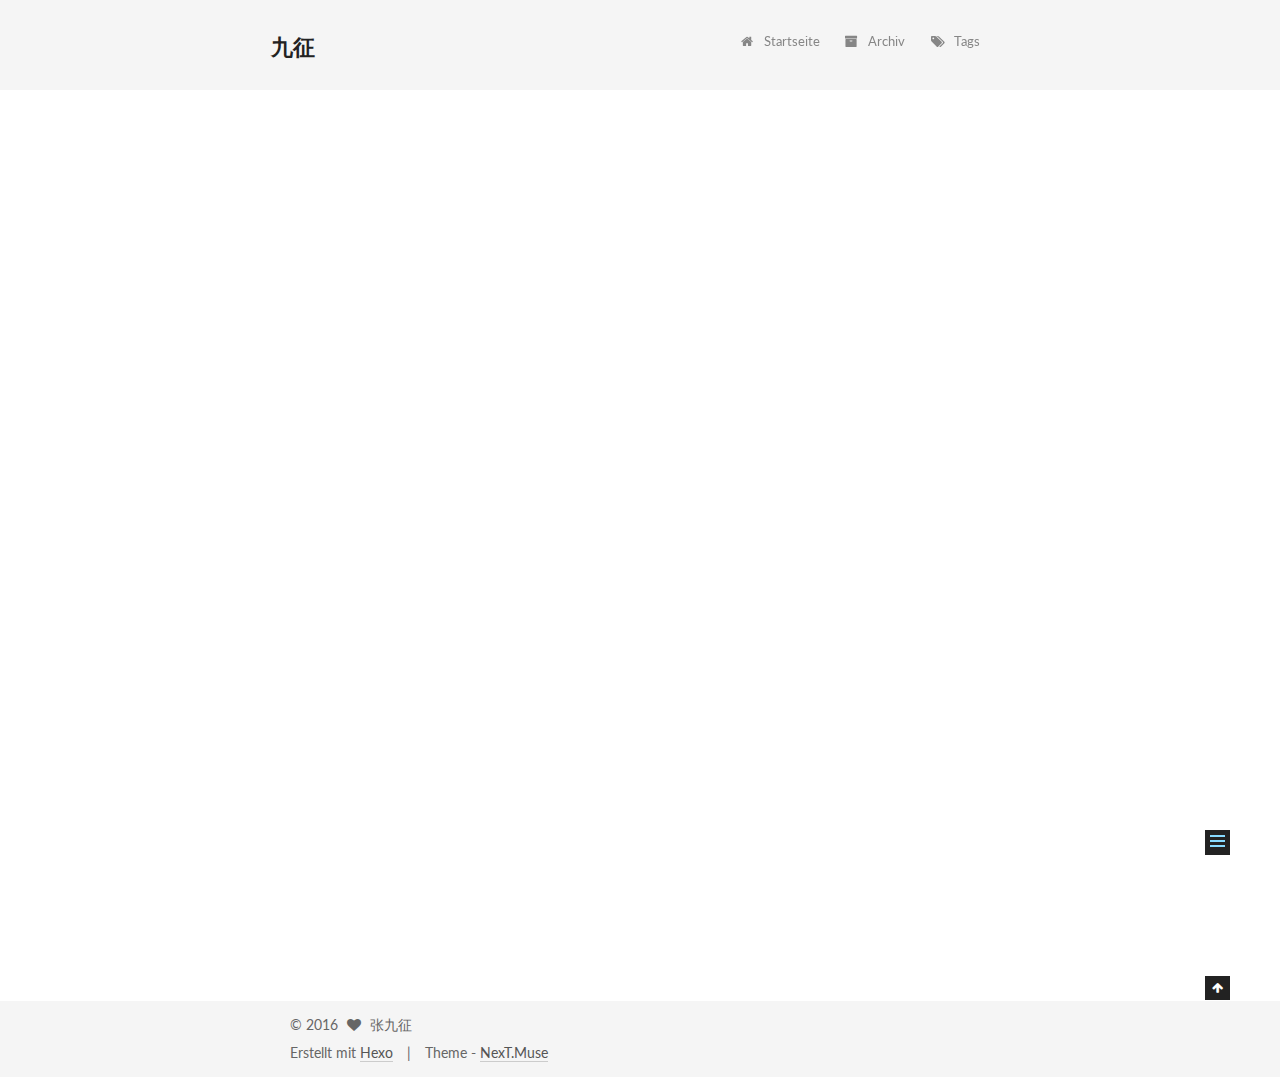
<file: 2016/07/06/react-native/index.html>
<!doctype html>



  


<html class="theme-next muse use-motion">
<head>
  <meta charset="UTF-8"/>
<meta http-equiv="X-UA-Compatible" content="IE=edge,chrome=1" />
<meta name="viewport" content="width=device-width, initial-scale=1, maximum-scale=1"/>



<meta http-equiv="Cache-Control" content="no-transform" />
<meta http-equiv="Cache-Control" content="no-siteapp" />












  
  
  <link href="/vendors/fancybox/source/jquery.fancybox.css?v=2.1.5" rel="stylesheet" type="text/css" />




  
  
  
  

  
    
    
  

  

  

  

  

  
    
    
    <link href="//fonts.googleapis.com/css?family=Lato:300,300italic,400,400italic,700,700italic&subset=latin,latin-ext" rel="stylesheet" type="text/css">
  






<link href="/vendors/font-awesome/css/font-awesome.min.css?v=4.4.0" rel="stylesheet" type="text/css" />

<link href="/css/main.css?v=5.0.1" rel="stylesheet" type="text/css" />


  <meta name="keywords" content="Hexo, NexT" />








  <link rel="shortcut icon" type="image/x-icon" href="/favicon.ico?v=5.0.1" />






<meta name="description" content="准备工作-安装1、Homebrew&amp;amp;&amp;amp;NodeJSreact-native依赖于NodeJS，可以通过Homebrew安装。MAC环境下brew默认已安装，Homebrew安装命令行如下：
/usr/bin/ruby -e &amp;quot;$(curl -fsSL https://raw.githubusercontent.com/Homebrew/install/master/ins">
<meta property="og:type" content="article">
<meta property="og:title" content="react-native准备工作">
<meta property="og:url" content="http://yoursite.com/2016/07/06/react-native/index.html">
<meta property="og:site_name" content="九征">
<meta property="og:description" content="准备工作-安装1、Homebrew&amp;amp;&amp;amp;NodeJSreact-native依赖于NodeJS，可以通过Homebrew安装。MAC环境下brew默认已安装，Homebrew安装命令行如下：
/usr/bin/ruby -e &amp;quot;$(curl -fsSL https://raw.githubusercontent.com/Homebrew/install/master/ins">
<meta property="og:updated_time" content="2016-07-06T08:40:34.000Z">
<meta name="twitter:card" content="summary">
<meta name="twitter:title" content="react-native准备工作">
<meta name="twitter:description" content="准备工作-安装1、Homebrew&amp;amp;&amp;amp;NodeJSreact-native依赖于NodeJS，可以通过Homebrew安装。MAC环境下brew默认已安装，Homebrew安装命令行如下：
/usr/bin/ruby -e &amp;quot;$(curl -fsSL https://raw.githubusercontent.com/Homebrew/install/master/ins">



<script type="text/javascript" id="hexo.configuration">
  var NexT = window.NexT || {};
  var CONFIG = {
    scheme: 'Muse',
    sidebar: {"position":"left","display":"post"},
    fancybox: true,
    motion: true,
    duoshuo: {
      userId: 0,
      author: 'Author'
    }
  };
</script>




  <link rel="canonical" href="http://yoursite.com/2016/07/06/react-native/"/>

  <title> react-native准备工作 | 九征 </title>
</head>

<body itemscope itemtype="http://schema.org/WebPage" lang="">

  










  
  
    
  

  <div class="container one-collumn sidebar-position-left page-post-detail ">
    <div class="headband"></div>

    <header id="header" class="header" itemscope itemtype="http://schema.org/WPHeader">
      <div class="header-inner"><div class="site-meta ">
  

  <div class="custom-logo-site-title">
    <a href="/"  class="brand" rel="start">
      <span class="logo-line-before"><i></i></span>
      <span class="site-title">九征</span>
      <span class="logo-line-after"><i></i></span>
    </a>
  </div>
  <p class="site-subtitle"></p>
</div>

<div class="site-nav-toggle">
  <button>
    <span class="btn-bar"></span>
    <span class="btn-bar"></span>
    <span class="btn-bar"></span>
  </button>
</div>

<nav class="site-nav">
  

  
    <ul id="menu" class="menu">
      
        
        <li class="menu-item menu-item-home">
          <a href="/" rel="section">
            
              <i class="menu-item-icon fa fa-fw fa-home"></i> <br />
            
            Startseite
          </a>
        </li>
      
        
        <li class="menu-item menu-item-archives">
          <a href="/archives" rel="section">
            
              <i class="menu-item-icon fa fa-fw fa-archive"></i> <br />
            
            Archiv
          </a>
        </li>
      
        
        <li class="menu-item menu-item-tags">
          <a href="/tags" rel="section">
            
              <i class="menu-item-icon fa fa-fw fa-tags"></i> <br />
            
            Tags
          </a>
        </li>
      

      
    </ul>
  

  
</nav>

 </div>
    </header>

    <main id="main" class="main">
      <div class="main-inner">
        <div class="content-wrap">
          <div id="content" class="content">
            

  <div id="posts" class="posts-expand">
    

  
  

  
  
  

  <article class="post post-type-normal " itemscope itemtype="http://schema.org/Article">

    
      <header class="post-header">

        
        
          <h1 class="post-title" itemprop="name headline">
            
            
              
                react-native准备工作
              
            
          </h1>
        

        <div class="post-meta">
          <span class="post-time">
            <span class="post-meta-item-icon">
              <i class="fa fa-calendar-o"></i>
            </span>
            <span class="post-meta-item-text">Veröffentlicht am</span>
            <time itemprop="dateCreated" datetime="2016-07-06T16:11:41+08:00" content="2016-07-06">
              2016-07-06
            </time>
          </span>

          

          
            
          

          

          
          

          
        </div>
      </header>
    


    <div class="post-body" itemprop="articleBody">

      
      

      
        <h2 id="准备工作-安装"><a href="#准备工作-安装" class="headerlink" title="准备工作-安装"></a>准备工作-安装</h2><h4 id="1、Homebrew-amp-amp-NodeJS"><a href="#1、Homebrew-amp-amp-NodeJS" class="headerlink" title="1、Homebrew&amp;&amp;NodeJS"></a>1、Homebrew&amp;&amp;NodeJS</h4><p>react-native依赖于NodeJS，可以通过<a href="http://brew.sh" target="_blank" rel="external">Homebrew</a>安装。MAC环境下brew默认已安装，Homebrew安装命令行如下：</p>
<pre><code>/usr/bin/ruby -e &quot;$(curl -fsSL https://raw.githubusercontent.com/Homebrew/install/master/install)&quot;
</code></pre><p>安装NodeJs，react native依赖NodeJS版本4.0以上，默认Homebrew安装的NodeJS版本为6.0（但是亲测安装NodeJS版本为v4.2.3）</p>
<pre><code>brew install node
</code></pre><h4 id="2、react-native命令行工具"><a href="#2、react-native命令行工具" class="headerlink" title="2、react native命令行工具"></a>2、react native命令行工具</h4><p>react native命令行工具能够方便快捷的新建项目</p>
<pre><code>npm install -g react-native-cli
</code></pre>
      
    </div>

    <div>
      
        
      
    </div>

    <div>
      
        

      
    </div>

    <footer class="post-footer">
      

      

      
      
    </footer>
  </article>



    <div class="post-spread">
      
    </div>
  </div>


          </div>
          


          
  <div class="comments" id="comments">
    
  </div>


        </div>
        
          
  
  <div class="sidebar-toggle">
    <div class="sidebar-toggle-line-wrap">
      <span class="sidebar-toggle-line sidebar-toggle-line-first"></span>
      <span class="sidebar-toggle-line sidebar-toggle-line-middle"></span>
      <span class="sidebar-toggle-line sidebar-toggle-line-last"></span>
    </div>
  </div>

  <aside id="sidebar" class="sidebar">
    <div class="sidebar-inner">

      

      
        <ul class="sidebar-nav motion-element">
          <li class="sidebar-nav-toc sidebar-nav-active" data-target="post-toc-wrap" >
            Inhaltsverzeichnis
          </li>
          <li class="sidebar-nav-overview" data-target="site-overview">
            Übersicht
          </li>
        </ul>
      

      <section class="site-overview sidebar-panel ">
        <div class="site-author motion-element" itemprop="author" itemscope itemtype="http://schema.org/Person">
          <img class="site-author-image" itemprop="image"
               src="/images/avatar.gif"
               alt="张九征" />
          <p class="site-author-name" itemprop="name">张九征</p>
          <p class="site-description motion-element" itemprop="description"></p>
        </div>
        <nav class="site-state motion-element">
          <div class="site-state-item site-state-posts">
            <a href="/archives">
              <span class="site-state-item-count">1</span>
              <span class="site-state-item-name">Artikel</span>
            </a>
          </div>

          

          

        </nav>

        

        <div class="links-of-author motion-element">
          
        </div>

        
        

        
        

      </section>

      
        <section class="post-toc-wrap motion-element sidebar-panel sidebar-panel-active">
          <div class="post-toc">
            
              
            
            
              <div class="post-toc-content"><ol class="nav"><li class="nav-item nav-level-2"><a class="nav-link" href="#准备工作-安装"><span class="nav-number">1.</span> <span class="nav-text">准备工作-安装</span></a><ol class="nav-child"><li class="nav-item nav-level-4"><a class="nav-link" href="#1、Homebrew-amp-amp-NodeJS"><span class="nav-number">1.0.1.</span> <span class="nav-text">1、Homebrew&&NodeJS</span></a></li><li class="nav-item nav-level-4"><a class="nav-link" href="#2、react-native命令行工具"><span class="nav-number">1.0.2.</span> <span class="nav-text">2、react native命令行工具</span></a></li></ol></li></ol></li></ol></div>
            
          </div>
        </section>
      

    </div>
  </aside>


        
      </div>
    </main>

    <footer id="footer" class="footer">
      <div class="footer-inner">
        <div class="copyright" >
  
  &copy; 
  <span itemprop="copyrightYear">2016</span>
  <span class="with-love">
    <i class="fa fa-heart"></i>
  </span>
  <span class="author" itemprop="copyrightHolder">张九征</span>
</div>

<div class="powered-by">
  Erstellt mit  <a class="theme-link" href="http://hexo.io">Hexo</a>
</div>

<div class="theme-info">
  Theme -
  <a class="theme-link" href="https://github.com/iissnan/hexo-theme-next">
    NexT.Muse
  </a>
</div>

        

        
      </div>
    </footer>

    <div class="back-to-top">
      <i class="fa fa-arrow-up"></i>
    </div>
  </div>

  

<script type="text/javascript">
  if (Object.prototype.toString.call(window.Promise) !== '[object Function]') {
    window.Promise = null;
  }
</script>









  



  
  <script type="text/javascript" src="/vendors/jquery/index.js?v=2.1.3"></script>

  
  <script type="text/javascript" src="/vendors/fastclick/lib/fastclick.min.js?v=1.0.6"></script>

  
  <script type="text/javascript" src="/vendors/jquery_lazyload/jquery.lazyload.js?v=1.9.7"></script>

  
  <script type="text/javascript" src="/vendors/velocity/velocity.min.js?v=1.2.1"></script>

  
  <script type="text/javascript" src="/vendors/velocity/velocity.ui.min.js?v=1.2.1"></script>

  
  <script type="text/javascript" src="/vendors/fancybox/source/jquery.fancybox.pack.js?v=2.1.5"></script>


  


  <script type="text/javascript" src="/js/src/utils.js?v=5.0.1"></script>

  <script type="text/javascript" src="/js/src/motion.js?v=5.0.1"></script>



  
  

  
  <script type="text/javascript" src="/js/src/scrollspy.js?v=5.0.1"></script>
<script type="text/javascript" src="/js/src/post-details.js?v=5.0.1"></script>



  


  <script type="text/javascript" src="/js/src/bootstrap.js?v=5.0.1"></script>



  



  




  
  
  

  

  

</body>
</html>
</file>
<file: css/main.css>
/* normalize.css v3.0.2 | MIT License | git.io/normalize */
html {
  font-family: sans-serif; /* 1 */
  -ms-text-size-adjust: 100%; /* 2 */
  -webkit-text-size-adjust: 100%; /* 2 */
}
body {
  margin: 0;
}
article,
aside,
details,
figcaption,
figure,
footer,
header,
hgroup,
main,
menu,
nav,
section,
summary {
  display: block;
}
audio,
canvas,
progress,
video {
  display: inline-block; /* 1 */
  vertical-align: baseline; /* 2 */
}
audio:not([controls]) {
  display: none;
  height: 0;
}
[hidden],
template {
  display: none;
}
a {
  background-color: transparent;
}
a:active,
a:hover {
  outline: 0;
}
abbr[title] {
  border-bottom: 1px dotted;
}
b,
strong {
  font-weight: bold;
}
dfn {
  font-style: italic;
}
h1 {
  font-size: 2em;
  margin: 0.67em 0;
}
mark {
  background: #ff0;
  color: #000;
}
small {
  font-size: 80%;
}
sub,
sup {
  font-size: 75%;
  line-height: 0;
  position: relative;
  vertical-align: baseline;
}
sup {
  top: -0.5em;
}
sub {
  bottom: -0.25em;
}
img {
  border: 0;
}
svg:not(:root) {
  overflow: hidden;
}
figure {
  margin: 1em 40px;
}
hr {
  -moz-box-sizing: content-box;
  box-sizing: content-box;
  height: 0;
}
pre {
  overflow: auto;
}
code,
kbd,
pre,
samp {
  font-family: monospace, monospace;
  font-size: 1em;
}
button,
input,
optgroup,
select,
textarea {
  color: inherit; /* 1 */
  font: inherit; /* 2 */
  margin: 0; /* 3 */
}
button {
  overflow: visible;
}
button,
select {
  text-transform: none;
}
button,
html input[type="button"],
input[type="reset"],
input[type="submit"] {
  -webkit-appearance: button; /* 2 */
  cursor: pointer; /* 3 */
}
button[disabled],
html input[disabled] {
  cursor: default;
}
button::-moz-focus-inner,
input::-moz-focus-inner {
  border: 0;
  padding: 0;
}
input {
  line-height: normal;
}
input[type="checkbox"],
input[type="radio"] {
  box-sizing: border-box; /* 1 */
  padding: 0; /* 2 */
}
input[type="number"]::-webkit-inner-spin-button,
input[type="number"]::-webkit-outer-spin-button {
  height: auto;
}
input[type="search"] {
  -webkit-appearance: textfield; /* 1 */
  -moz-box-sizing: content-box;
  -webkit-box-sizing: content-box; /* 2 */
  box-sizing: content-box;
}
input[type="search"]::-webkit-search-cancel-button,
input[type="search"]::-webkit-search-decoration {
  -webkit-appearance: none;
}
fieldset {
  border: 1px solid #c0c0c0;
  margin: 0 2px;
  padding: 0.35em 0.625em 0.75em;
}
legend {
  border: 0; /* 1 */
  padding: 0; /* 2 */
}
textarea {
  overflow: auto;
}
optgroup {
  font-weight: bold;
}
table {
  border-collapse: collapse;
  border-spacing: 0;
}
td,
th {
  padding: 0;
}
::selection {
  background: #262a30;
  color: #fff;
}
body {
  position: relative;
  font-family: 'Lato', "PingFang SC", "Microsoft YaHei", sans-serif;
  font-size: 14px;
  line-height: 2;
  color: #555;
  background: #fff;
}
@media (max-width: 767px) {
  body {
    padding-right: 0 !important;
  }
}
@media (min-width: 768px) and (max-width: 991px) {
  body {
    padding-right: 0 !important;
  }
}
@media (min-width: 1600px) {
  body {
    font-size: 16px;
  }
}
h1,
h2,
h3,
h4,
h5,
h6 {
  margin: 0;
  padding: 0;
  font-weight: bold;
  line-height: 1.5;
  font-family: 'Lato', "PingFang SC", "Microsoft YaHei", sans-serif;
}
h2,
h3,
h4,
h5,
h6 {
  margin: 20px 0 15px;
}
h1 {
  font-size: 24px;
}
@media (max-width: 767px) {
  h1 {
    font-size: 20px;
  }
}
h2 {
  font-size: 22px;
}
@media (max-width: 767px) {
  h2 {
    font-size: 18px;
  }
}
h3 {
  font-size: 20px;
}
@media (max-width: 767px) {
  h3 {
    font-size: 16px;
  }
}
h4 {
  font-size: 18px;
}
@media (max-width: 767px) {
  h4 {
    font-size: 14px;
  }
}
h5 {
  font-size: 16px;
}
@media (max-width: 767px) {
  h5 {
    font-size: 12px;
  }
}
h6 {
  font-size: 14px;
}
@media (max-width: 767px) {
  h6 {
    font-size: 10px;
  }
}
p {
  margin: 0 0 25px 0;
}
a {
  color: #555;
  text-decoration: none;
  border-bottom: 1px solid #999;
  word-wrap: break-word;
}
a:hover {
  color: #222;
  border-bottom-color: #222;
}
ul {
  list-style: none;
}
blockquote {
  margin: 0;
  padding: 0;
}
img {
  display: block;
  margin: auto;
  max-width: 100%;
  height: auto;
}
hr {
  margin: 40px 0;
  height: 3px;
  border: none;
  background-color: #ddd;
  background-image: repeating-linear-gradient(-45deg, #fff, #fff 4px, transparent 4px, transparent 8px);
}
blockquote {
  padding: 0 15px;
  color: #666;
  border-left: 4px solid #ddd;
}
blockquote cite::before {
  content: "-";
  padding: 0 5px;
}
dt {
  font-weight: 700;
}
dd {
  margin: 0;
  padding: 0;
}
.text-left {
  text-align: left;
}
.text-center {
  text-align: center;
}
.text-right {
  text-align: right;
}
.text-justify {
  text-align: justify;
}
.text-nowrap {
  white-space: nowrap;
}
.text-lowercase {
  text-transform: lowercase;
}
.text-uppercase {
  text-transform: uppercase;
}
.text-capitalize {
  text-transform: capitalize;
}
.center-block {
  display: block;
  margin-left: auto;
  margin-right: auto;
}
.clearfix:before,
.clearfix:after {
  content: " ";
  display: table;
}
.clearfix:after {
  clear: both;
}
.pullquote {
  width: 45%;
}
.pullquote.left {
  float: left;
  margin-left: 5px;
  margin-right: 10px;
}
.pullquote.right {
  float: right;
  margin-left: 10px;
  margin-right: 5px;
}
.affix.affix.affix {
  position: fixed;
}
.translation {
  margin-top: -20px;
  font-size: 14px;
  color: #999;
}
.scrollbar-measure {
  width: 100px;
  height: 100px;
  overflow: scroll;
  position: absolute;
  top: -9999px;
}
.use-motion .motion-element {
  opacity: 0;
}
#local-search-input {
  padding: 3px;
  border: none;
  text-indent: 14px;
  border-radius: 0;
  width: 140px;
  outline: none;
  border-bottom: 1px solid #999;
  background: inherit;
  opacity: 0.5;
}
#local-search-input:focus {
  opacity: 1;
}
.search-icon {
  position: absolute;
  top: 9px;
}
table {
  margin: 20px 0;
  width: 100%;
  border-collapse: collapse;
  border-spacing: 0;
  border: 1px solid #ddd;
  font-size: 14px;
  table-layout: fixed;
  word-wrap: break-all;
}
table>tbody>tr:nth-of-type(odd) {
  background-color: #f9f9f9;
}
table>tbody>tr:hover {
  background-color: #f5f5f5;
}
caption,
th,
td {
  padding: 8px;
  text-align: left;
  vertical-align: middle;
  font-weight: normal;
}
th,
td {
  border-bottom: 3px solid #ddd;
  border-right: 1px solid #eee;
}
th {
  padding-bottom: 10px;
  font-weight: 700;
}
td {
  border-bottom-width: 1px;
}
html,
body {
  height: 100%;
}
.container {
  position: relative;
  min-height: 100%;
}
.header-inner {
  margin: 0 auto;
  padding: 100px 0 70px;
  width: 700px;
}
@media (min-width: 1600px) {
  .container .header-inner {
    width: 900px;
  }
}
.main {
  padding-bottom: 150px;
}
.main-inner {
  margin: 0 auto;
  width: 700px;
}
@media (min-width: 1600px) {
  .container .main-inner {
    width: 900px;
  }
}
.footer {
  position: absolute;
  left: 0;
  bottom: 0;
  width: 100%;
  min-height: 50px;
}
.footer-inner {
  box-sizing: border-box;
  margin: 20px auto;
  width: 700px;
}
@media (min-width: 1600px) {
  .container .footer-inner {
    width: 900px;
  }
}
pre,
.highlight {
  overflow: auto;
  margin: 20px 0;
  padding: 15px;
  font-size: 13px;
  color: #4d4d4c;
  background: #f7f7f7;
  line-height: 1.6;
}
pre,
code {
  font-family: consolas, Menlo, "PingFang SC", "Microsoft YaHei", monospace;
}
code {
  padding: 2px 4px;
  word-break: break-all;
  color: #555;
  background: #eee;
  border-radius: 4px;
  font-size: 13px;
}
pre code {
  padding: 0;
  color: #4d4d4c;
  background: none;
  text-shadow: none;
}
.highlight pre {
  border: none;
  margin: 0;
  padding: 1px;
}
.highlight table {
  margin: 0;
  width: auto;
  border: none;
}
.highlight td {
  border: none;
  padding: 0;
}
.highlight figcaption {
  font-size: 1em;
  color: #4d4d4c;
  line-height: 1em;
  margin-bottom: 1em;
}
.highlight figcaption:before,
.highlight figcaption:after {
  content: " ";
  display: table;
}
.highlight figcaption:after {
  clear: both;
}
.highlight figcaption a {
  float: right;
  color: #4d4d4c;
}
.highlight figcaption a:hover {
  border-bottom-color: #4d4d4c;
}
.highlight .gutter pre {
  color: #666;
  text-align: right;
  padding-right: 20px;
}
.highlight .line {
  height: 20px;
}
.gist table {
  width: auto;
}
.gist table td {
  border: none;
}
pre .comment {
  color: #8e908c;
}
pre .variable,
pre .attribute,
pre .tag,
pre .regexp,
pre .ruby .constant,
pre .xml .tag .title,
pre .xml .pi,
pre .xml .doctype,
pre .html .doctype,
pre .css .id,
pre .css .class,
pre .css .pseudo {
  color: #c82829;
}
pre .number,
pre .preprocessor,
pre .built_in,
pre .literal,
pre .params,
pre .constant,
pre .command {
  color: #f5871f;
}
pre .ruby .class .title,
pre .css .rules .attribute,
pre .string,
pre .value,
pre .inheritance,
pre .header,
pre .ruby .symbol,
pre .xml .cdata,
pre .special,
pre .number,
pre .formula {
  color: #718c00;
}
pre .title,
pre .css .hexcolor {
  color: #3e999f;
}
pre .function,
pre .python .decorator,
pre .python .title,
pre .ruby .function .title,
pre .ruby .title .keyword,
pre .perl .sub,
pre .javascript .title,
pre .coffeescript .title {
  color: #4271ae;
}
pre .keyword,
pre .javascript .function {
  color: #8959a8;
}
.full-image.full-image.full-image {
  border: none;
  max-width: 100%;
  width: auto;
  margin: 20px auto;
}
@media (min-width: 992px) {
  .full-image.full-image.full-image {
    max-width: none;
    width: 126%;
    margin: 0 -13%;
  }
}
.blockquote-center,
.page-home .post-type-quote blockquote,
.page-post-detail .post-type-quote blockquote {
  position: relative;
  margin: 40px 0;
  padding: 0;
  border-left: none;
  text-align: center;
}
.blockquote-center::before,
.page-home .post-type-quote blockquote::before,
.page-post-detail .post-type-quote blockquote::before,
.blockquote-center::after,
.page-home .post-type-quote blockquote::after,
.page-post-detail .post-type-quote blockquote::after {
  position: absolute;
  content: ' ';
  display: block;
  width: 100%;
  height: 24px;
  opacity: 0.2;
  background-repeat: no-repeat;
  background-position: 0 -6px;
  background-size: 22px 22px;
}
.blockquote-center::before,
.page-home .post-type-quote blockquote::before,
.page-post-detail .post-type-quote blockquote::before {
  top: -20px;
  background-image: url("../images/quote-l.svg");
  border-top: 1px solid #ccc;
}
.blockquote-center::after,
.page-home .post-type-quote blockquote::after,
.page-post-detail .post-type-quote blockquote::after {
  bottom: -20px;
  background-image: url("../images/quote-r.svg");
  border-bottom: 1px solid #ccc;
  background-position: 100% 8px;
}
.blockquote-center p,
.page-home .post-type-quote blockquote p,
.page-post-detail .post-type-quote blockquote p,
.blockquote-center div,
.page-home .post-type-quote blockquote div,
.page-post-detail .post-type-quote blockquote div {
  text-align: center;
}
.post .post-body .group-picture img {
  box-sizing: border-box;
  padding: 0 3px;
  border: none;
}
.post .group-picture-row {
  overflow: hidden;
  margin-top: 6px;
}
.post .group-picture-row:first-child {
  margin-top: 0;
}
.post .group-picture-column {
  float: left;
}
.page-post-detail .post-body .group-picture-column {
  float: none;
  margin-top: 10px;
  width: auto !important;
}
.page-post-detail .post-body .group-picture-column img {
  margin: 0 auto;
}
.page-archive .group-picture-container {
  overflow: hidden;
}
.page-archive .group-picture-row {
  float: left;
}
.page-archive .group-picture-row:first-child {
  margin-top: 6px;
}
.page-archive .group-picture-column {
  max-width: 150px;
  max-height: 150px;
}
.btn {
  display: inline-block;
  padding: 0 20px;
  font-size: 14px;
  color: #fff;
  background: #222;
  border: 2px solid #222;
  text-decoration: none;
  border-radius: 0;
  transition-property: background-color;
  transition-duration: 0.2s;
  transition-timing-function: ease-in-out;
  transition-delay: 0s;
}
.btn:hover,
.post-more-link .btn:hover {
  border-color: #222;
  color: #222;
  background: #fff;
}
.btn-bar {
  display: block;
  width: 22px;
  height: 2px;
  background: #555;
  border-radius: 1px;
}
.btn-bar+.btn-bar {
  margin-top: 4px;
}
.pagination {
  margin: 120px 0 40px;
  text-align: center;
  border-top: 1px solid #eee;
}
.page-number-basic,
.pagination .prev,
.pagination .next,
.pagination .page-number,
.pagination .space {
  display: inline-block;
  position: relative;
  top: -1px;
  margin: 0 10px;
  padding: 0 10px;
  line-height: 30px;
}
@media (max-width: 767px) {
  .page-number-basic,
  .pagination .prev,
  .pagination .next,
  .pagination .page-number,
  .pagination .space {
    margin: 0 5px;
  }
}
.pagination .prev,
.pagination .next,
.pagination .page-number {
  border-bottom: 0;
  border-top: 1px solid #eee;
  transition-property: border-color;
  transition-duration: 0.2s;
  transition-timing-function: ease-in-out;
  transition-delay: 0s;
}
.pagination .prev:hover,
.pagination .next:hover,
.pagination .page-number:hover {
  border-top-color: #222;
}
.pagination .space {
  padding: 0;
  margin: 0;
}
.pagination .prev {
  margin-left: 0;
}
.pagination .next {
  margin-right: 0;
}
.pagination .page-number.current {
  color: #fff;
  background: #ccc;
  border-top-color: #ccc;
}
@media (max-width: 767px) {
  .pagination {
    border-top: none;
  }
  .pagination .prev,
  .pagination .next,
  .pagination .page-number {
    margin-bottom: 10px;
    border-top: 0;
    border-bottom: 1px solid #eee;
  }
  .pagination .prev:hover,
  .pagination .next:hover,
  .pagination .page-number:hover {
    border-bottom-color: #222;
  }
}
.comments {
  margin: 60px 20px 0;
}
.tag-cloud {
  text-align: center;
}
.tag-cloud a {
  display: inline-block;
  margin: 10px;
}
.back-to-top {
  box-sizing: border-box;
  position: fixed;
  bottom: -100px;
  right: 50px;
  z-index: 1050;
  padding: 0 6px;
  width: 25px;
  background: #222;
  font-size: 12px;
  opacity: 1;
  color: #fff;
  cursor: pointer;
  text-align: center;
  -webkit-transform: translateZ(0);
  transition-property: bottom;
  transition-duration: 0.2s;
  transition-timing-function: ease-in-out;
  transition-delay: 0s;
}
@media (max-width: 767px) {
  .back-to-top {
    display: none;
  }
}
@media (min-width: 768px) and (max-width: 991px) {
  .back-to-top {
    display: none;
  }
}
.back-to-top.back-to-top-on {
  bottom: 19px;
}
.header {
  background: #fff;
}
.header-inner {
  position: relative;
}
.headband {
  height: 3px;
  background: #222;
}
.site-meta {
  margin: 0;
  text-align: left;
}
@media (max-width: 767px) {
  .site-meta {
    text-align: center;
  }
}
.brand {
  position: relative;
  display: inline-block;
  padding: 0 40px;
  color: #222;
  background: #222;
  border-bottom: none;
}
.brand:hover {
  color: #222;
}
.logo {
  display: inline-block;
  margin-right: 5px;
  line-height: 36px;
  vertical-align: top;
}
.site-title {
  display: inline-block;
  vertical-align: top;
  line-height: 36px;
  font-size: 20px;
  font-weight: normal;
  font-family: 'Lato', "PingFang SC", "Microsoft YaHei", sans-serif;
}
.site-subtitle {
  margin-top: 10px;
  font-size: 13px;
  color: #999;
}
.use-motion .brand {
  opacity: 0;
}
.use-motion .logo,
.use-motion .site-title,
.use-motion .site-subtitle {
  opacity: 0;
  position: relative;
  top: -10px;
}
.site-nav-toggle {
  display: none;
  position: absolute;
  top: 10px;
  left: 10px;
}
@media (max-width: 767px) {
  .site-nav-toggle {
    display: block;
  }
}
.site-nav-toggle button {
  margin-top: 2px;
  padding: 9px 10px;
  background: transparent;
  border: none;
}
@media (max-width: 767px) {
  .site-nav {
    display: none;
    margin: 0 -10px;
    padding: 0 10px;
    clear: both;
    border-top: 1px solid #ddd;
  }
}
@media (min-width: 768px) and (max-width: 991px) {
  .site-nav {
    display: block !important;
  }
}
@media (min-width: 992px) {
  .site-nav {
    display: block !important;
  }
}
.menu {
  margin-top: 20px;
  padding-left: 0;
  text-align: center;
}
.menu .menu-item {
  display: inline-block;
  margin: 0 10px;
}
@media screen and (max-width: 767px) {
  .menu .menu-item {
    margin-top: 10px;
  }
}
.menu .menu-item a {
  display: block;
  font-size: 13px;
  text-transform: capitalize;
  line-height: inherit;
  border-bottom: 1px solid transparent;
  transition-property: border-color;
  transition-duration: 0.2s;
  transition-timing-function: ease-in-out;
  transition-delay: 0s;
}
.menu .menu-item a:hover {
  border-bottom-color: #222;
}
.menu .menu-item .fa {
  margin-right: 5px;
}
.use-motion .menu-item {
  opacity: 0;
}
.post-body {
  font-family: 'Lato', "PingFang SC", "Microsoft YaHei", sans-serif;
}
@media (max-width: 767px) {
  .post-body {
    word-break: break-word;
  }
}
.post-body .fancybox img {
  display: block !important;
  margin: 0 auto;
  cursor: pointer;
  cursor: zoom-in;
  cursor: -webkit-zoom-in;
}
.post-body .image-caption,
.post-body .figure .caption {
  margin: 10px auto 15px;
  text-align: center;
  font-size: 14px;
  color: #999;
  font-weight: bold;
  line-height: 1;
}
.post-sticky-flag {
  display: inline-block;
  font-size: 16px;
  -ms-transform: rotate(30deg);
  -webkit-transform: rotate(30deg);
  -moz-transform: rotate(30deg);
  -ms-transform: rotate(30deg);
  -o-transform: rotate(30deg);
  transform: rotate(30deg);
}
.posts-expand {
  padding-top: 40px;
}
@media (max-width: 767px) {
  .posts-expand {
    margin: 0 20px;
  }
  .post-body pre,
  .post-body .highlight {
    padding: 10px;
  }
  .post-body pre .gutter pre,
  .post-body .highlight .gutter pre {
    padding-right: 10px;
  }
}
@media (min-width: 992px) {
  .posts-expand .post-body {
    text-align: justify;
  }
}
.posts-expand .post-body h2,
.posts-expand .post-body h3,
.posts-expand .post-body h4,
.posts-expand .post-body h5,
.posts-expand .post-body h6 {
  padding-top: 10px;
}
.posts-expand .post-body h2 .header-anchor,
.posts-expand .post-body h3 .header-anchor,
.posts-expand .post-body h4 .header-anchor,
.posts-expand .post-body h5 .header-anchor,
.posts-expand .post-body h6 .header-anchor {
  float: right;
  margin-left: 10px;
  color: #ccc;
  border-bottom-style: none;
  visibility: hidden;
}
.posts-expand .post-body h2 .header-anchor:hover,
.posts-expand .post-body h3 .header-anchor:hover,
.posts-expand .post-body h4 .header-anchor:hover,
.posts-expand .post-body h5 .header-anchor:hover,
.posts-expand .post-body h6 .header-anchor:hover {
  color: inherit;
}
.posts-expand .post-body h2:hover .header-anchor,
.posts-expand .post-body h3:hover .header-anchor,
.posts-expand .post-body h4:hover .header-anchor,
.posts-expand .post-body h5:hover .header-anchor,
.posts-expand .post-body h6:hover .header-anchor {
  visibility: visible;
}
.posts-expand .post-body ul li {
  list-style: circle;
}
.posts-expand .post-body img {
  box-sizing: border-box;
  margin: auto;
  padding: 3px;
  border: 1px solid #ddd;
}
.posts-expand .fancybox img {
  margin: 0 auto;
}
@media (max-width: 767px) {
  .posts-collapse {
    margin: 0 20px;
  }
  .posts-collapse .post-title,
  .posts-collapse .post-meta {
    display: block;
    width: auto;
    text-align: left;
  }
}
.posts-collapse {
  position: relative;
  z-index: 1010;
  margin-left: 0;
}
.posts-collapse::after {
  content: " ";
  position: absolute;
  top: 20px;
  left: 0;
  margin-left: -2px;
  width: 4px;
  height: 100%;
  background: #f5f5f5;
  z-index: -1;
}
@media (max-width: 767px) {
  .posts-collapse {
    margin: 0 20px;
  }
}
.posts-collapse .collection-title {
  position: relative;
  margin: 60px 0;
}
.posts-collapse .collection-title h2 {
  margin-left: 20px;
}
.posts-collapse .collection-title small {
  color: #bbb;
}
.posts-collapse .collection-title::before {
  content: " ";
  position: absolute;
  left: 0;
  top: 50%;
  margin-left: -4px;
  margin-top: -4px;
  width: 8px;
  height: 8px;
  background: #bbb;
  border-radius: 50%;
}
.posts-collapse .post {
  margin: 30px 0;
}
.posts-collapse .post-header {
  position: relative;
  transition-duration: 0.2s;
  transition-timing-function: ease-in-out;
  transition-delay: 0s;
  transition-property: border;
  border-bottom: 1px dashed #ccc;
}
.posts-collapse .post-header::before {
  content: " ";
  position: absolute;
  left: 0;
  top: 12px;
  width: 6px;
  height: 6px;
  margin-left: -4px;
  background: #bbb;
  border-radius: 50%;
  border: 1px solid #fff;
  transition-duration: 0.2s;
  transition-timing-function: ease-in-out;
  transition-delay: 0s;
  transition-property: background;
}
.posts-collapse .post-header:hover {
  border-bottom-color: #666;
}
.posts-collapse .post-header:hover::before {
  background: #222;
}
.posts-collapse .post-meta {
  position: absolute;
  font-size: 12px;
  left: 20px;
  top: 5px;
}
.posts-collapse .post-comments-count {
  display: none;
}
.posts-collapse .post-title {
  margin-left: 60px;
  font-size: 16px;
  font-weight: normal;
  line-height: inherit;
}
.posts-collapse .post-title::after {
  margin-left: 3px;
  opacity: 0.6;
}
.posts-collapse .post-title a {
  color: #666;
  border-bottom: none;
}
.page-home .post-type-quote .post-header,
.page-post-detail .post-type-quote .post-header,
.page-home .post-type-quote .post-tags,
.page-post-detail .post-type-quote .post-tags {
  display: none;
}
.posts-expand .post-title {
  font-size: 26px;
  text-align: center;
  word-break: break-word;
  font-weight: 400;
}
@media (max-width: 767px) {
  .posts-expand .post-title {
    font-size: 22px;
  }
}
.posts-expand .post-title-link {
  display: inline-block;
  position: relative;
  color: #555;
  border-bottom: none;
  line-height: 1.2;
  vertical-align: top;
}
.posts-expand .post-title-link::before {
  content: "";
  position: absolute;
  width: 100%;
  height: 2px;
  bottom: 0;
  left: 0;
  background-color: #000;
  visibility: hidden;
  -webkit-transform: scaleX(0);
  -moz-transform: scaleX(0);
  -ms-transform: scaleX(0);
  -o-transform: scaleX(0);
  transform: scaleX(0);
  transition-duration: 0.2s;
  transition-timing-function: ease-in-out;
  transition-delay: 0s;
}
.posts-expand .post-title-link:hover::before {
  visibility: visible;
  -webkit-transform: scaleX(1);
  -moz-transform: scaleX(1);
  -ms-transform: scaleX(1);
  -o-transform: scaleX(1);
  transform: scaleX(1);
}
.posts-expand .post-title-link .fa {
  font-size: 16px;
}
.posts-expand .post-meta {
  margin: 3px 0 60px 0;
  color: #999;
  font-family: 'Lato', "PingFang SC", "Microsoft YaHei", sans-serif;
  font-size: 12px;
  text-align: center;
}
.posts-expand .post-meta .post-category-list {
  display: inline-block;
  margin: 0;
  padding: 3px;
}
.posts-expand .post-meta .post-category-list-link {
  color: #999;
}
.post-meta-item-icon {
  display: none;
  margin-right: 3px;
}
@media (min-width: 768px) and (max-width: 991px) {
  .post-meta-item-icon {
    display: inline-block;
  }
}
@media (max-width: 767px) {
  .post-meta-item-icon {
    display: inline-block;
  }
}
@media (min-width: 768px) and (max-width: 991px) {
  .post-meta-item-text {
    display: none;
  }
}
@media (max-width: 767px) {
  .post-meta-item-text {
    display: none;
  }
}
@media (max-width: 767px) {
  .posts-expand .post-comments-count {
    display: none;
  }
}
.post-more-link {
  margin-top: 50px;
}
.post-more-link .btn {
  color: #555;
  font-size: 14px;
  background: transparent;
  border-radius: 0;
  line-height: 2;
}
.posts-expand .post-tags {
  margin-top: 40px;
  text-align: center;
}
.posts-expand .post-tags a {
  display: inline-block;
  margin-right: 10px;
  font-size: 13px;
}
.post-nav {
  overflow: hidden;
  margin-top: 60px;
  padding: 10px;
  white-space: nowrap;
  border-top: 1px solid #eee;
}
.post-nav-item {
  display: inline-block;
  width: 50%;
  white-space: normal;
}
.post-nav-item a {
  position: relative;
  display: inline-block;
  line-height: 25px;
  font-size: 14px;
  color: #555;
  border-bottom: none;
}
.post-nav-item a:hover {
  color: #222;
  border-bottom: none;
}
.post-nav-item a:active {
  top: 2px;
}
.post-nav-item a i {
  font-size: 12px;
}
.post-nav-prev {
  text-align: right;
}
.posts-expand .post-eof {
  display: block;
  margin: 80px auto 60px;
  width: 8%;
  height: 1px;
  background: #ccc;
  text-align: center;
}
.post:last-child .post-eof.post-eof.post-eof {
  display: none;
}
.post-gallery {
  display: table;
  table-layout: fixed;
  width: 100%;
  border-collapse: separate;
}
.post-gallery-row {
  display: table-row;
}
.post-gallery .post-gallery-img {
  display: table-cell;
  text-align: center;
  vertical-align: middle;
  border: none;
}
.post-gallery .post-gallery-img img {
  max-width: 100%;
  max-height: 100%;
  border: none;
}
.fancybox-close,
.fancybox-close:hover {
  border: none;
}
.sidebar {
  position: fixed;
  right: 0;
  top: 0;
  bottom: 0;
  width: 0;
  z-index: 1040;
  box-shadow: inset 0 2px 6px #000;
  background: #222;
  -webkit-transform: translateZ(0);
}
.sidebar a {
  color: #999;
  border-bottom-color: #555;
}
.sidebar a:hover {
  color: #eee;
}
@media (min-width: 768px) and (max-width: 991px) {
  .sidebar {
    display: none !important;
  }
}
@media (max-width: 767px) {
  .sidebar {
    display: none !important;
  }
}
.sidebar-inner {
  position: relative;
  padding: 20px 10px;
  color: #999;
  text-align: center;
}
.sidebar-toggle {
  position: fixed;
  right: 50px;
  bottom: 45px;
  width: 15px;
  height: 15px;
  padding: 5px;
  background: #222;
  line-height: 0;
  z-index: 1050;
  cursor: pointer;
  -webkit-transform: translateZ(0);
}
@media (min-width: 768px) and (max-width: 991px) {
  .sidebar-toggle {
    display: none;
  }
}
@media (max-width: 767px) {
  .sidebar-toggle {
    display: none;
  }
}
.sidebar-toggle-line {
  position: relative;
  display: inline-block;
  vertical-align: top;
  height: 2px;
  width: 100%;
  background: #fff;
  margin-top: 3px;
}
.sidebar-toggle-line:first-child {
  margin-top: 0;
}
.site-author-image {
  display: block;
  margin: 0 auto;
  padding: 2px;
  max-width: 96px;
  height: auto;
  border: 2px solid #333;
}
.site-author-name {
  margin: 5px 0 0;
  text-align: center;
  color: #f5f5f5;
  font-weight: normal;
}
.site-description {
  margin-top: 5px;
  text-align: center;
  font-size: 14px;
  color: #999;
}
.site-state {
  overflow: hidden;
  line-height: 1.4;
  white-space: nowrap;
  text-align: center;
}
.site-state-item {
  display: inline-block;
  padding: 0 15px;
  border-left: 1px solid #333;
}
.site-state-item:first-child {
  border-left: none;
}
.site-state-item a {
  border-bottom: none;
}
.site-state-item-count {
  display: block;
  text-align: center;
  color: inherit;
  font-weight: 600;
  font-size: 18px;
}
.site-state-item-name {
  font-size: 13px;
  color: inherit;
}
.feed-link {
  margin-top: 20px;
}
.feed-link a {
  display: inline-block;
  padding: 0 15px;
  color: #fc6423;
  border: 1px solid #fc6423;
  border-radius: 4px;
}
.feed-link a i {
  color: #fc6423;
  font-size: 14px;
}
.feed-link a:hover {
  color: #fff;
  background: #fc6423;
}
.feed-link a:hover i {
  color: #fff;
}
.links-of-author {
  margin-top: 20px;
}
.links-of-author a {
  display: inline-block;
  vertical-align: middle;
  margin-right: 10px;
  margin-bottom: 10px;
  border-bottom-color: #555;
  font-size: 13px;
}
.links-of-author a:before {
  display: inline-block;
  vertical-align: middle;
  margin-right: 3px;
  content: " ";
  width: 4px;
  height: 4px;
  border-radius: 50%;
  background: #3858be;
}
.links-of-blogroll {
  font-size: 13px;
}
.links-of-blogroll-title {
  margin-top: 20px;
  font-size: 14px;
  font-weight: 600;
}
.links-of-blogroll-list {
  margin: 0;
  padding: 0;
}
.links-of-blogroll-item {
  padding: 2px 10px;
}
.sidebar-nav {
  margin: 0 0 20px;
  padding-left: 0;
}
.sidebar-nav li {
  display: inline-block;
  cursor: pointer;
  border-bottom: 1px solid transparent;
  font-size: 14px;
  color: #555;
}
.sidebar-nav li:hover {
  color: #f5f5f5;
}
.page-post-detail .sidebar-nav-toc {
  padding: 0 5px;
}
.page-post-detail .sidebar-nav-overview {
  margin-left: 10px;
}
.sidebar-nav .sidebar-nav-active {
  color: #87daff;
  border-bottom-color: #87daff;
}
.sidebar-nav .sidebar-nav-active:hover {
  color: #87daff;
}
.sidebar-panel {
  display: none;
}
.sidebar-panel-active {
  display: block;
}
.post-toc-empty {
  font-size: 14px;
  color: #666;
}
.post-toc-wrap {
  overflow: hidden;
}
.post-toc {
  overflow: auto;
}
.post-toc ol {
  margin: 0;
  padding: 0 2px 5px 10px;
  text-align: left;
  list-style: none;
  font-size: 14px;
}
.post-toc ol > ol {
  padding-left: 0;
}
.post-toc ol a {
  transition-duration: 0.2s;
  transition-timing-function: ease-in-out;
  transition-delay: 0s;
  transition-property: all;
  color: #999;
  border-bottom-color: #555;
}
.post-toc ol a:hover {
  color: #ccc;
  border-bottom-color: #ccc;
}
.post-toc .nav-item {
  overflow: hidden;
  text-overflow: ellipsis;
  white-space: nowrap;
  line-height: 1.8;
}
.post-toc .nav .nav-child {
  display: none;
}
.post-toc .nav .active > .nav-child {
  display: block;
}
.post-toc .nav .active-current > .nav-child {
  display: block;
}
.post-toc .nav .active-current > .nav-child > .nav-item {
  display: block;
}
.post-toc .nav .active > a {
  color: #87daff;
  border-bottom-color: #87daff;
}
.post-toc .nav .active-current > a {
  color: #87daff;
}
.post-toc .nav .active-current > a:hover {
  color: #87daff;
}
.footer {
  font-size: 14px;
  color: #999;
}
.footer img {
  border: none;
}
.footer-inner {
  text-align: center;
}
.with-love {
  display: inline-block;
  margin: 0 5px;
}
.powered-by,
.theme-info {
  display: inline-block;
}
.powered-by {
  margin-right: 10px;
}
.powered-by::after {
  content: "|";
  padding-left: 10px;
}
.cc-license {
  margin-top: 10px;
  text-align: center;
}
.cc-license .cc-opacity {
  opacity: 0.7;
  border-bottom: none;
}
.cc-license .cc-opacity:hover {
  opacity: 0.9;
}
.cc-license img {
  display: inline-block;
}
.theme-next #ds-thread #ds-reset {
  color: #555;
}
.theme-next #ds-thread #ds-reset .ds-replybox {
  margin-bottom: 30px;
}
.theme-next #ds-thread #ds-reset .ds-replybox .ds-avatar,
.theme-next #ds-reset .ds-avatar img {
  box-shadow: none;
}
.theme-next #ds-thread #ds-reset .ds-textarea-wrapper {
  border-color: #c7d4e1;
  background: none;
  border-top-right-radius: 3px;
  border-top-left-radius: 3px;
}
.theme-next #ds-thread #ds-reset .ds-textarea-wrapper textarea {
  height: 60px;
}
.theme-next #ds-reset .ds-rounded-top {
  border-radius: 0;
}
.theme-next #ds-thread #ds-reset .ds-post-toolbar {
  box-sizing: border-box;
  border: 1px solid #c7d4e1;
  background: #f6f8fa;
}
.theme-next #ds-thread #ds-reset .ds-post-options {
  height: 40px;
  border: none;
  background: none;
}
.theme-next #ds-thread #ds-reset .ds-toolbar-buttons {
  top: 11px;
}
.theme-next #ds-thread #ds-reset .ds-sync {
  top: 5px;
}
.theme-next #ds-thread #ds-reset .ds-post-button {
  top: 4px;
  right: 5px;
  width: 90px;
  height: 30px;
  border: 1px solid #c5ced7;
  border-radius: 3px;
  background-image: linear-gradient(#fbfbfc, #f5f7f9);
  color: #60676d;
}
.theme-next #ds-thread #ds-reset .ds-post-button:hover {
  background-position: 0 -30px;
  color: #60676d;
}
.theme-next #ds-thread #ds-reset .ds-comments-info {
  padding: 10px 0;
}
.theme-next #ds-thread #ds-reset .ds-sort {
  display: none;
}
.theme-next #ds-thread #ds-reset li.ds-tab a.ds-current {
  border: none;
  background: #f6f8fa;
  color: #60676d;
}
.theme-next #ds-thread #ds-reset li.ds-tab a.ds-current:hover {
  background-color: #e9f0f7;
  color: #60676d;
}
.theme-next #ds-thread #ds-reset li.ds-tab a {
  border-radius: 2px;
  padding: 5px;
}
.theme-next #ds-thread #ds-reset .ds-login-buttons p {
  color: #999;
  line-height: 36px;
}
.theme-next #ds-thread #ds-reset .ds-login-buttons .ds-service-list li {
  height: 28px;
}
.theme-next #ds-thread #ds-reset .ds-service-list a {
  background: none;
  padding: 5px;
  border: 1px solid;
  border-radius: 3px;
  text-align: center;
}
.theme-next #ds-thread #ds-reset .ds-service-list a:hover {
  color: #fff;
  background: #666;
}
.theme-next #ds-thread #ds-reset .ds-service-list .ds-weibo {
  color: #fc9b00;
  border-color: #fc9b00;
}
.theme-next #ds-thread #ds-reset .ds-service-list .ds-weibo:hover {
  background: #fc9b00;
}
.theme-next #ds-thread #ds-reset .ds-service-list .ds-qq {
  color: #60a3ec;
  border-color: #60a3ec;
}
.theme-next #ds-thread #ds-reset .ds-service-list .ds-qq:hover {
  background: #60a3ec;
}
.theme-next #ds-thread #ds-reset .ds-service-list .ds-renren {
  color: #2e7ac4;
  border-color: #2e7ac4;
}
.theme-next #ds-thread #ds-reset .ds-service-list .ds-renren:hover {
  background: #2e7ac4;
}
.theme-next #ds-thread #ds-reset .ds-service-list .ds-douban {
  color: #37994c;
  border-color: #37994c;
}
.theme-next #ds-thread #ds-reset .ds-service-list .ds-douban:hover {
  background: #37994c;
}
.theme-next #ds-thread #ds-reset .ds-service-list .ds-kaixin {
  color: #fef20d;
  border-color: #fef20d;
}
.theme-next #ds-thread #ds-reset .ds-service-list .ds-kaixin:hover {
  background: #fef20d;
}
.theme-next #ds-thread #ds-reset .ds-service-list .ds-netease {
  color: #f00;
  border-color: #f00;
}
.theme-next #ds-thread #ds-reset .ds-service-list .ds-netease:hover {
  background: #f00;
}
.theme-next #ds-thread #ds-reset .ds-service-list .ds-sohu {
  color: #ffcb05;
  border-color: #ffcb05;
}
.theme-next #ds-thread #ds-reset .ds-service-list .ds-sohu:hover {
  background: #ffcb05;
}
.theme-next #ds-thread #ds-reset .ds-service-list .ds-baidu {
  color: #2831e0;
  border-color: #2831e0;
}
.theme-next #ds-thread #ds-reset .ds-service-list .ds-baidu:hover {
  background: #2831e0;
}
.theme-next #ds-thread #ds-reset .ds-service-list .ds-google {
  color: #166bec;
  border-color: #166bec;
}
.theme-next #ds-thread #ds-reset .ds-service-list .ds-google:hover {
  background: #166bec;
}
.theme-next #ds-thread #ds-reset .ds-service-list .ds-weixin {
  color: #00ce0d;
  border-color: #00ce0d;
}
.theme-next #ds-thread #ds-reset .ds-service-list .ds-weixin:hover {
  background: #00ce0d;
}
.theme-next #ds-thread #ds-reset .ds-service-list .ds-more-services {
  border: none;
}
.theme-next #ds-thread #ds-reset .ds-service-list .ds-more-services:hover {
  background: none;
}
.theme-next #ds-reset .duoshuo-ua-admin {
  display: inline-block;
  color: #f00;
}
.theme-next #ds-reset .duoshuo-ua-platform,
.theme-next #ds-reset .duoshuo-ua-browser {
  color: #ccc;
}
.theme-next #ds-reset .duoshuo-ua-platform .fa,
.theme-next #ds-reset .duoshuo-ua-browser .fa {
  display: inline-block;
  margin-right: 3px;
}
.theme-next #ds-reset .duoshuo-ua-separator {
  display: inline-block;
  margin-left: 5px;
}
.theme-next .this_ua {
  background-color: #ccc !important;
  border-radius: 4px;
  padding: 0 5px !important;
  margin: 1px 1px !important;
  border: 1px solid #bbb !important;
  color: #fff;
  display: inline-block !important;
}
.theme-next .this_ua.admin {
  background-color: #d9534f !important;
  border-color: #d9534f !important;
}
.theme-next .this_ua.platform.iOS,
.theme-next .this_ua.platform.Mac,
.theme-next .this_ua.platform.Windows {
  background-color: #39b3d7 !important;
  border-color: #46b8da !important;
}
.theme-next .this_ua.platform.Linux {
  background-color: #3a3a3a !important;
  border-color: #1f1f1f !important;
}
.theme-next .this_ua.platform.Android {
  background-color: #00c47d !important;
  border-color: #01b171 !important;
}
.theme-next .this_ua.browser.Mobile,
.theme-next .this_ua.browser.Chrome {
  background-color: #5cb85c !important;
  border-color: #4cae4c !important;
}
.theme-next .this_ua.browser.Firefox {
  background-color: #f0ad4e !important;
  border-color: #eea236 !important;
}
.theme-next .this_ua.browser.Maxthon,
.theme-next .this_ua.browser.IE {
  background-color: #428bca !important;
  border-color: #357ebd !important;
}
.theme-next .this_ua.browser.baidu,
.theme-next .this_ua.browser.UCBrowser,
.theme-next .this_ua.browser.Opera {
  background-color: #d9534f !important;
  border-color: #d43f3a !important;
}
.theme-next .this_ua.browser.Android,
.theme-next .this_ua.browser.QQBrowser {
  background-color: #78ace9 !important;
  border-color: #4cae4c !important;
}
.post-spread {
  margin-top: 20px;
  text-align: center;
}
.jiathis_style {
  display: inline-block;
}
.jiathis_style a {
  border: none;
}
.post-spread {
  margin-top: 20px;
  text-align: center;
}
.bdshare-slide-button-box a {
  border: none;
}
.bdsharebuttonbox {
  display: inline-block;
}
.bdsharebuttonbox a {
  border: none;
}
ul.search-result-list {
  padding-left: 0px;
  margin: 0px 5px 0px 8px;
}
p.search-result {
  border-bottom: 1px dashed #ccc;
  padding: 5px 0;
}
a.search-result-title {
  font-weight: bold;
}
a.search-result {
  border-bottom: transparent;
  display: block;
  white-space: nowrap;
  overflow: hidden;
  text-overflow: ellipsis;
}
.search-keyword {
  border-bottom: 1px dashed #4088b8;
  font-weight: bold;
}
#local-search-result {
  height: 90%;
  overflow: auto;
}
.popup {
  display: none;
  position: fixed;
  top: 10%;
  left: 50%;
  width: 700px;
  height: 80%;
  margin-left: -350px;
  padding: 3px 0 0 10px;
  background: #fff;
  color: #333;
  z-index: 9999;
  border-radius: 5px;
}
@media (max-width: 767px) {
  .popup {
    padding: 3px;
    top: 0;
    left: 0;
    margin: 0;
    width: 100%;
    height: 100%;
    border-radius: 0px;
  }
}
.popoverlay {
  position: fixed;
  width: 100%;
  height: 100%;
  top: 0px;
  left: 0px;
  z-index: 2080;
  background-color: rgba(0,0,0,0.3);
}
#local-search-input {
  margin-bottom: 10px;
  width: 50%;
}
.popup-btn-close {
  position: absolute;
  top: 6px;
  right: 14px;
  color: #4ebd79;
  font-size: 14px;
  font-weight: bold;
  text-transform: uppercase;
  cursor: pointer;
}
#no-result {
  position: absolute;
  left: 44%;
  top: 42%;
  color: #ccc;
}
.site-uv,
.site-pv,
.page-pv {
  display: inline-block;
}
.site-uv .busuanzi-value,
.site-pv .busuanzi-value,
.page-pv .busuanzi-value {
  margin: 0 5px;
}
.site-uv {
  margin-right: 10px;
}
.site-uv::after {
  content: "|";
  padding-left: 10px;
}
.use-motion .post {
  opacity: 0;
}
.page-archive .archive-page-counter {
  position: relative;
  top: 3px;
  left: 20px;
}
@media (max-width: 767px) {
  .page-archive .archive-page-counter {
    top: 5px;
  }
}
.page-archive .posts-collapse .archive-move-on {
  position: absolute;
  top: 11px;
  left: 0;
  margin-left: -6px;
  width: 10px;
  height: 10px;
  opacity: 0.5;
  background: #555;
  border: 1px solid #fff;
  border-radius: 50%;
}
.category-all-page .category-all-title {
  text-align: center;
}
.category-all-page .category-all {
  margin-top: 20px;
}
.category-all-page .category-list {
  margin: 0;
  padding: 0;
  list-style: none;
}
.category-all-page .category-list-item {
  margin: 5px 10px;
}
.category-all-page .category-list-count {
  color: #bbb;
}
.category-all-page .category-list-count:before {
  display: inline;
  content: " (";
}
.category-all-page .category-list-count:after {
  display: inline;
  content: ") ";
}
.category-all-page .category-list-child {
  padding-left: 10px;
}
.page-post-detail .sidebar-toggle-line {
  background: #87daff;
}
.page-post-detail .comments {
  overflow: hidden;
}
h1,
h2,
h3,
h4,
h5,
h6 {
  margin: 20px 0 10px;
}
p {
  margin: 0 0 25px 0;
}
a {
  border-bottom-color: #ccc;
}
hr {
  margin: 20px 0;
  height: 2px;
}
.main-inner {
  margin-top: 80px;
}
.header {
  background: #f5f5f5;
}
.header-inner {
  padding: 25px 0 20px;
}
.header-inner:before,
.header-inner:after {
  content: " ";
  display: table;
}
.header-inner:after {
  clear: both;
}
@media (max-width: 767px) {
  .header-inner {
    width: auto;
    margin-bottom: 50px;
    padding: 10px;
  }
}
.site-meta {
  float: left;
  margin-left: -20px;
  line-height: normal;
}
@media (max-width: 767px) {
  .site-meta {
    margin-left: 10px;
  }
}
.site-meta .brand {
  padding: 2px 1px;
  background: none;
}
@media (max-width: 767px) {
  .site-meta .brand {
    display: block;
  }
}
.site-meta .logo {
  display: none;
}
.site-meta .site-title {
  font-size: 22px;
  font-weight: bolder;
}
@media (max-width: 767px) {
  .site-meta .site-title {
    line-height: 34px;
  }
}
.logo-line-before,
.logo-line-after {
  display: block;
  overflow: hidden;
  margin: 0 auto;
  width: 75%;
}
@media (max-width: 767px) {
  .logo-line-before,
  .logo-line-after {
    display: none;
  }
}
.logo-line-before i,
.logo-line-after i {
  position: relative;
  display: block;
  height: 2px;
  background: #222;
}
@media (max-width: 767px) {
  .logo-line-before i,
  .logo-line-after i {
    height: 3px;
  }
}
.use-motion .logo-line-before i {
  left: -100%;
}
.use-motion .logo-line-after i {
  right: -100%;
}
.site-subtitle {
  display: none;
}
.site-nav-toggle {
  position: static;
  float: right;
}
.menu {
  float: right;
  margin: 8px 0 0 0;
}
@media (max-width: 767px) {
  .menu {
    margin: 20px 0 0 0;
    padding: 0;
  }
}
.menu br {
  display: none;
}
.menu .menu-item {
  margin: 0;
}
@media (max-width: 767px) {
  .menu .menu-item {
    display: block;
  }
}
.menu .menu-item a {
  padding: 0 10px;
  background: none;
  border: none;
  border-radius: 2px;
  transition-property: background;
}
@media (max-width: 767px) {
  .menu .menu-item a {
    text-align: left;
  }
}
.menu .menu-item a:hover {
  background: #e1e1e1;
}
.menu a::before {
  display: none;
}
@media (max-width: 767px) {
  .menu a::before {
    display: block;
  }
}
@media (max-width: 767px) {
  .menu {
    float: none;
  }
}
.site-search form {
  display: none;
}
.posts-expand {
  padding-top: 0;
}
.posts-expand .post-title,
.posts-expand .post-meta {
  text-align: left;
}
@media (max-width: 767px) {
  .posts-expand .post-title,
  .posts-expand .post-meta {
    text-align: center;
  }
}
.posts-expand .post-eof {
  display: none;
}
.posts-expand .post {
  margin-top: 120px;
}
.posts-expand .post:first-child {
  margin-top: 0;
}
.posts-expand .post-meta {
  margin-top: 5px;
  margin-bottom: 20px;
}
.posts-expand .post-title {
  position: relative;
  font-size: 26px;
  font-weight: 400;
}
@media (max-width: 767px) {
  .posts-expand .post-title {
    font-size: 20px;
  }
}
@media (min-width: 1600px) {
  .posts-expand .post-title {
    font-size: 26px;
  }
}
.posts-expand .post-title:hover:before {
  background: #222;
}
.posts-expand .post-body img {
  margin: 0;
}
.posts-expand .post-tags {
  text-align: left;
}
.posts-expand .post-tags a {
  padding: 1px 5px;
  background: #f5f5f5;
  border-bottom: none;
}
.posts-expand .post-tags a:hover {
  background: #ccc;
}
.posts-expand .post-nav {
  margin-top: 40px;
}
.post-more-link {
  margin-top: 20px;
  text-align: left;
}
.post-more-link a {
  padding: 0;
  font-size: 14px;
  color: #666;
  background: none;
  border: none;
  border-bottom: 2px solid #666;
  transition-property: border;
}
@media (max-width: 767px) {
  .post-more-link a {
    font-size: 12px;
  }
}
@media (min-width: 1600px) {
  .post-more-link a {
    font-size: 16px;
  }
}
.post-more-link a:hover {
  border-bottom-color: #222;
}
.links-of-blogroll-inline .links-of-blogroll-item {
  display: inline-block;
}
.btn {
  padding: 0 10px;
  border-width: 2px;
  border-radius: 0;
}
.headband {
  display: none;
}
.site-search {
  position: relative;
  float: right;
  margin-top: 5px;
  padding-top: 3px;
}
@media (max-width: 767px) {
  .site-search {
    float: none;
    padding: 0 10px;
  }
}
@media (max-width: 767px) {
  .container .main-inner {
    width: auto;
  }
}
.page-post-detail .post-title,
.page-post-detail .post-meta {
  text-align: center;
}
.page-post-detail .post-title:before {
  display: none;
}
.page-post-detail .post-meta {
  margin-bottom: 60px;
}
.pagination {
  margin: 120px 0 0;
  text-align: left;
}
@media (max-width: 767px) {
  .pagination {
    margin: 80px 10px 0;
    text-align: center;
  }
}
.footer {
  margin-top: 80px;
  padding: 10px 0;
  background: #f5f5f5;
  color: #666;
}
.footer-inner {
  margin: 0 auto;
  text-align: left;
}
@media (max-width: 767px) {
  .footer-inner {
    width: auto;
    text-align: center;
  }
}
</file>
